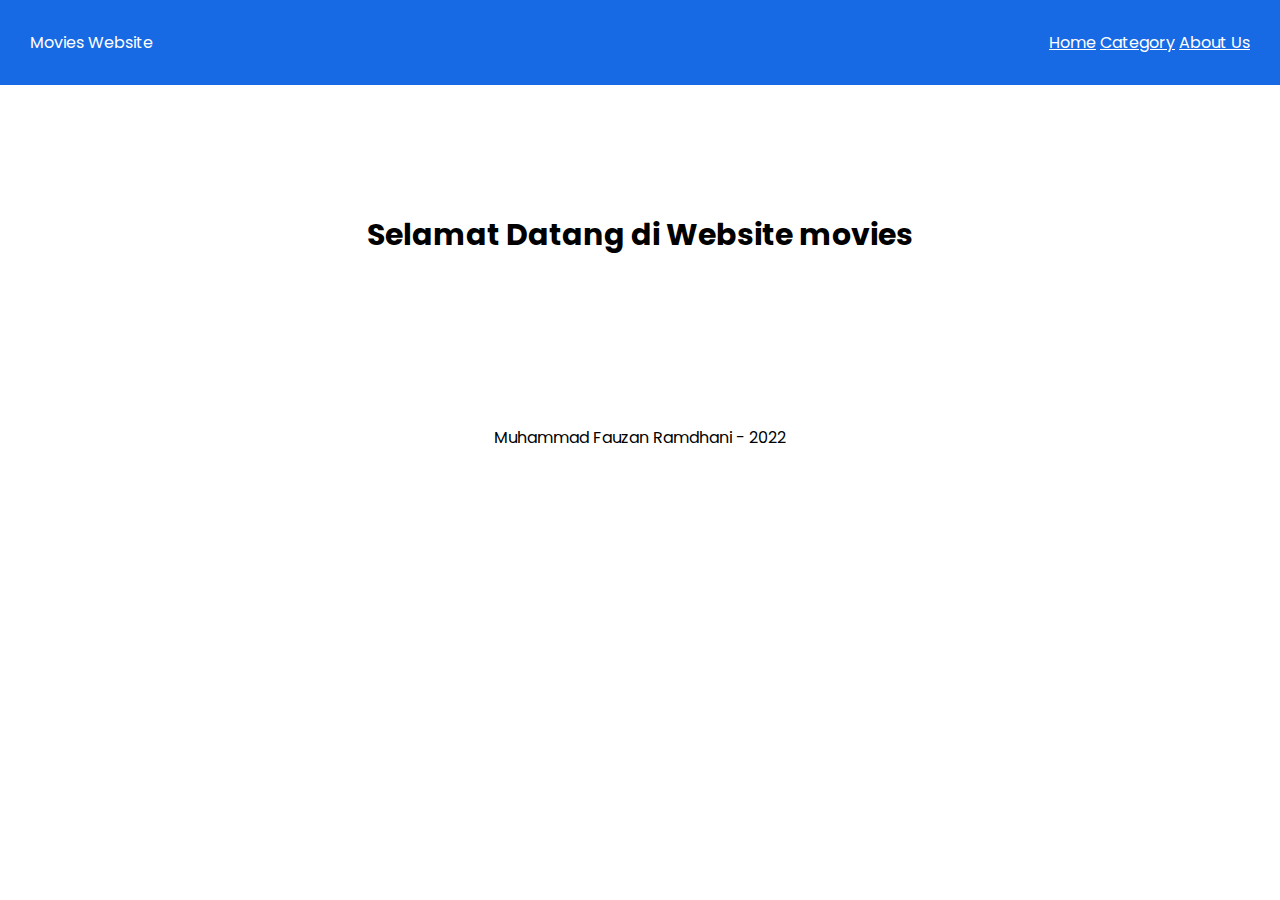
<file: index.html>
<html lang="en">
<head>
    <meta charset="UTF-8">
    <meta http-equiv="X-UA-Compatible" content="IE=edge">
    <meta name="viewport" content="width=device-width, initial-scale=1.0">

    <title>Movies Website</title>

    <link rel="stylesheet" href="css/index.css">
</head>

<body>
    <nav>
        <div>
            <p>Movies Website</p>
        </div>
        <div>        
            <!-- <h2 class="logo">Movie App</h2> -->
            <a href="index.html" class="nav__link">Home</a>
            <a href="#" class="nav__link">Category</a>
            <a href="#" class="nav__link">About Us</a>
        </div>
    </nav>

    <div class="hero">
        <p>Selamat Datang di Website movies</p>
    </div>

    <div id="container" class="container">
        <!--  -->
    </div>

    <!-- <section id="details-page">
        <div id="card">
            <button id="close" onclick={handleClose()}>
                Close
            </button>
            <div id="card-body">
                <p id="card-name">Movie Name</p>
                <img src="Posters.jpg" alt="" id="card-img">
                <p id="card-title"><strong>Title : </strong><span id="title">Tittle</span></p>
                <p id="card-rating"><strong>Rating : </strong><span id="rating">0.0</span></p>
                <p id="card-language"><strong>Language : </strong><span id="language">Language</span></p>
                <p id="card-date"><strong>Release Date : </strong><span id="date">0000-00-00</span></p>
                <p id="card-description"><strong>Description  : </strong><span id="description">Lorem ipsum dolor sit amet consectetur adipisicing elit. Quidem soluta earum architecto esse atque alias eveniet optio illum! Atque commodi similique fugit! Molestiae, quam illo.</span></p>
            </div>
        </div>
    </section> -->

    <footer>
        <p>Muhammad Fauzan Ramdhani - 2022</p>
    </footer>

    <script src="/javascript/api-key.js"></script>
    <script src="javascript/index.js"></script>
</body>

</html>
</file>
<file: css/index.css>
@import url('https://fonts.googleapis.com/css2?family=Poppins&display=swap');

*{
    margin: 0;
    padding: 0;
    box-sizing: border-box;
    font-family: 'Poppins', sans-serif;}

nav {
    width: 100%;

    display: flex;
    justify-content: space-between;

    background-color: rgb(23, 105, 228);

    color: white;

    padding: 30px;
}

.nav__link {
    color: white;
}

.card {
    width: 100%;
    max-width: 200px;

    background-color: #333333;
    border-radius: 6px;
    overflow: hidden;

    text-decoration: none;
}

.container {
    display: flex;
    flex-wrap: wrap;
    gap: 20px;
    justify-content: center;
}

.card__image {
    width: 100%;
}

.card__content {
    padding: 10px;

    color: white;
}

.hero {
    width: 100%;
    height: 300px;

    display: grid;
    place-items: center;

    font-size: 30px;
    font-weight: bold;
}


footer {
    text-align: center;
    padding: 40px;
}
</file>
